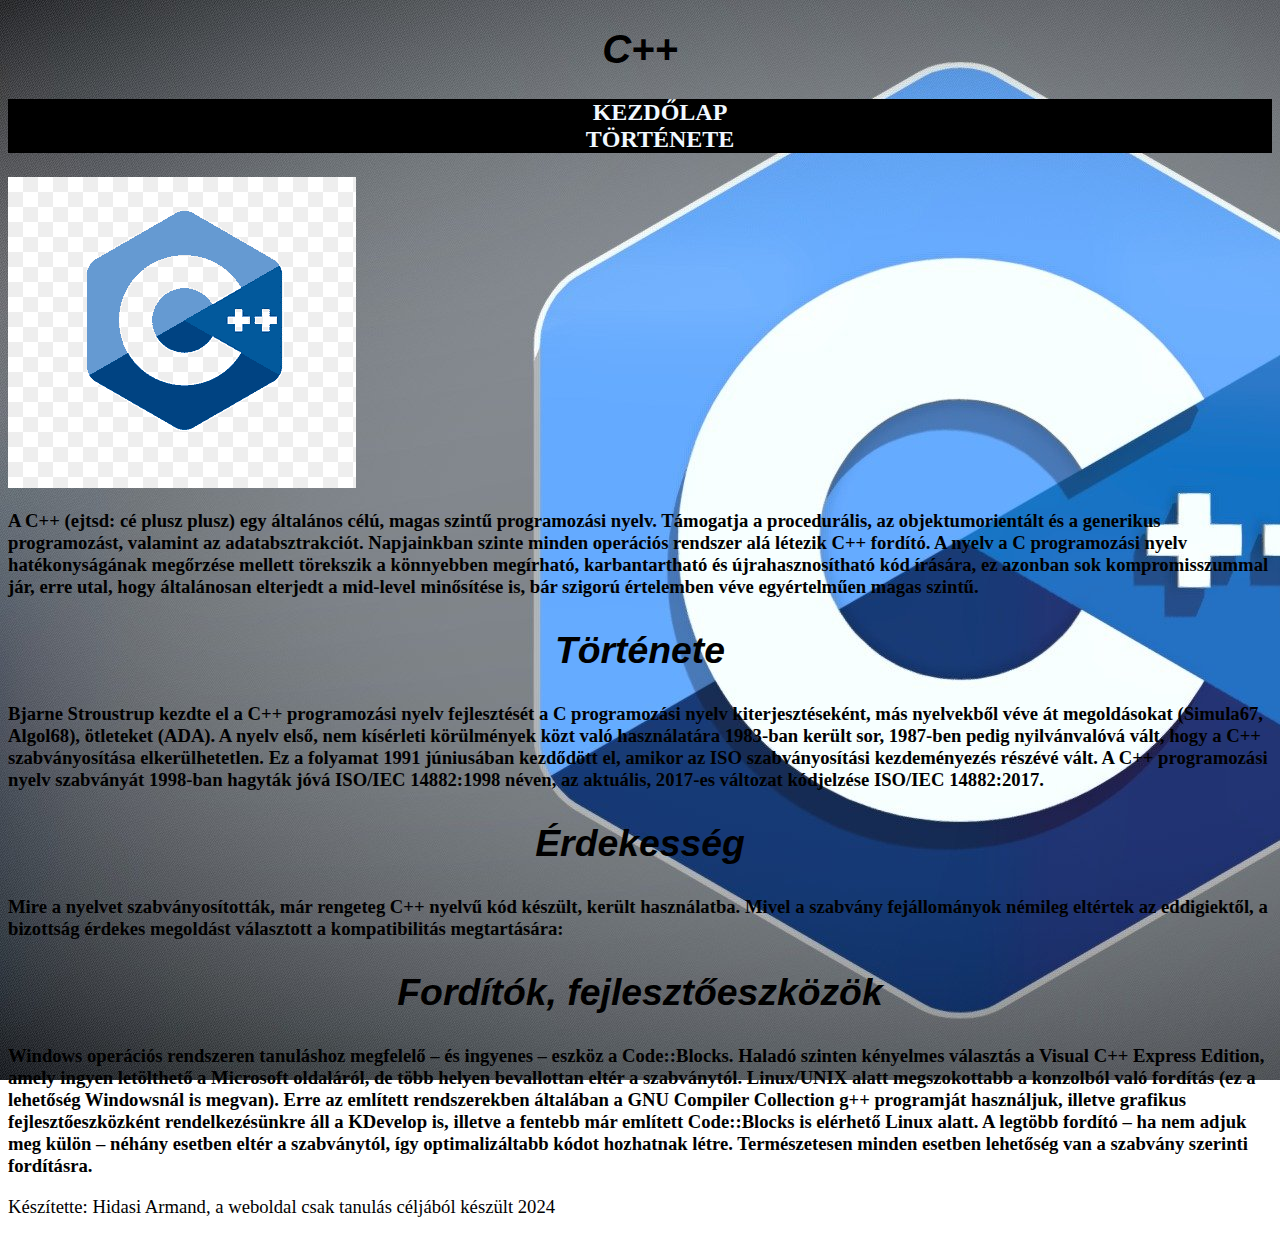
<file: index.html>
<!DOCTYPE html>
<html lang="hu">
<head>
    <meta charset="UTF-8">
    <meta name="viewport" content="width=device-width, initial-scale=1.0">
    <link rel="stylesheet" href="style.css">
    <title>C++</title>
    <strong><h1>C++</h1>
        <nav class="navbar">
            <ul>
                <li><a href="index.html">KEZDŐLAP</a></li>
                <li><a target="_blank" href="története.html">TÖRTÉNETE</a></li>
            </ul>
        </nav>
        <img src="png-clipart-the-c-programming-language-programmer-computer-programming-programming-blue-logo-thumbnail.png" alt="">
        <p>A C++ (ejtsd: cé plusz plusz) egy általános célú, magas szintű programozási nyelv. Támogatja a procedurális, az objektumorientált és a generikus programozást, valamint az adatabsztrakciót. Napjainkban szinte minden operációs rendszer alá létezik C++ fordító. A nyelv a C programozási nyelv hatékonyságának megőrzése mellett törekszik a könnyebben megírható, karbantartható és újrahasznosítható kód írására, ez azonban sok kompromisszummal jár, erre utal, hogy általánosan elterjedt a mid-level minősítése is, bár szigorú értelemben véve egyértelműen magas szintű. </p>
        <h2>Története</h2>
        <p>Bjarne Stroustrup kezdte el a C++ programozási nyelv fejlesztését a C programozási nyelv kiterjesztéseként, más nyelvekből véve át megoldásokat (Simula67, Algol68), ötleteket (ADA). A nyelv első, nem kísérleti körülmények közt való használatára 1983-ban került sor, 1987-ben pedig nyilvánvalóvá vált, hogy a C++ szabványosítása elkerülhetetlen. Ez a folyamat 1991 júniusában kezdődött el, amikor az ISO szabványosítási kezdeményezés részévé vált. A C++ programozási nyelv szabványát 1998-ban hagyták jóvá ISO/IEC 14882:1998 néven, az aktuális, 2017-es változat kódjelzése ISO/IEC 14882:2017.</p>
        <h2>Érdekesség</h2>
        <p>Mire a nyelvet szabványosították, már rengeteg C++ nyelvű kód készült, került használatba. Mivel a szabvány fejállományok némileg eltértek az eddigiektől, a bizottság érdekes megoldást választott a kompatibilitás megtartására: </p>
        <h2>Fordítók, fejlesztőeszközök</h2>
        <p>Windows operációs rendszeren tanuláshoz megfelelő – és ingyenes – eszköz a Code::Blocks. Haladó szinten kényelmes választás a Visual C++ Express Edition, amely ingyen letölthető a Microsoft oldaláról, de több helyen bevallottan eltér a szabványtól.
            Linux/UNIX alatt megszokottabb a konzolból való fordítás (ez a lehetőség Windowsnál is megvan). Erre az említett rendszerekben általában a GNU Compiler Collection g++ programját használjuk, illetve grafikus fejlesztőeszközként rendelkezésünkre áll a KDevelop is, illetve a fentebb már említett Code::Blocks is elérhető Linux alatt.
            A legtöbb fordító – ha nem adjuk meg külön – néhány esetben eltér a szabványtól, így optimalizáltabb kódot hozhatnak létre. Természetesen minden esetben lehetőség van a szabvány szerinti fordításra. </p>
        </strong>
 <footer>
    <p>Készítette: Hidasi Armand, a weboldal csak tanulás céljából készült 2024</p>
 </footer>
    </head>
<body>
    
</body>
</html>
</file>
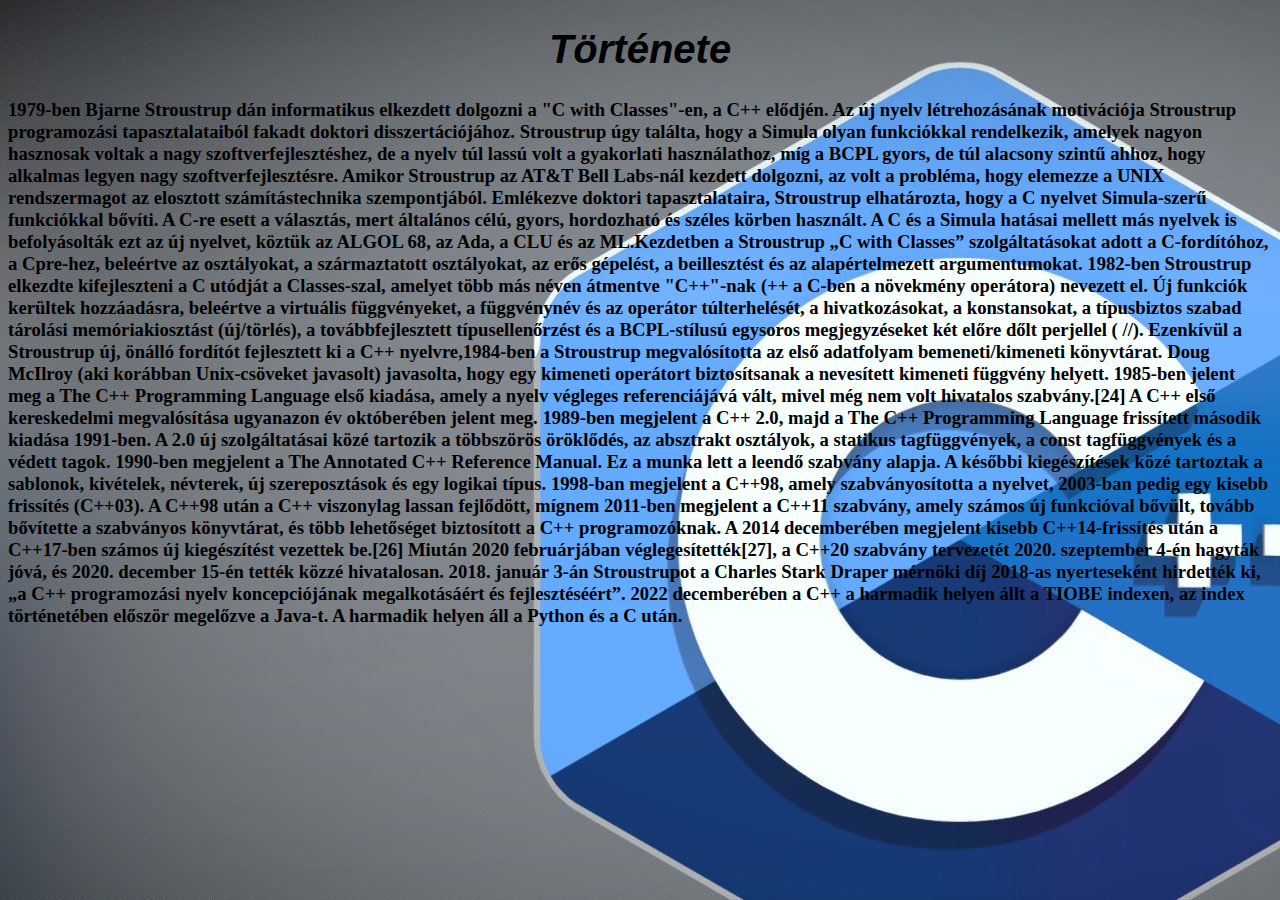
<file: története.html>
<!DOCTYPE html>
<html lang="hu">
<head>
    <meta charset="UTF-8">
    <meta name="viewport" content="width=device-width, initial-scale=1.0">
    <link rel="stylesheet" href="styles.css">
    <title>Története</title>
    <h1>Története</h1>
    <strong>
        <p>1979-ben Bjarne Stroustrup dán informatikus elkezdett dolgozni a "C with Classes"-en, a C++ elődjén. Az új nyelv létrehozásának motivációja Stroustrup programozási tapasztalataiból fakadt doktori disszertációjához. Stroustrup úgy találta, hogy a Simula olyan funkciókkal rendelkezik, amelyek nagyon hasznosak voltak a nagy szoftverfejlesztéshez, de a nyelv túl lassú volt a gyakorlati használathoz, míg a BCPL gyors, de túl alacsony szintű ahhoz, hogy alkalmas legyen nagy szoftverfejlesztésre. Amikor Stroustrup az AT&T Bell Labs-nál kezdett dolgozni, az volt a probléma, hogy elemezze a UNIX rendszermagot az elosztott számítástechnika szempontjából. Emlékezve doktori tapasztalataira, Stroustrup elhatározta, hogy a C nyelvet Simula-szerű funkciókkal bővíti. A C-re esett a választás, mert általános célú, gyors, hordozható és széles körben használt. A C és a Simula hatásai mellett más nyelvek is befolyásolták ezt az új nyelvet, köztük az ALGOL 68, az Ada, a CLU és az ML.Kezdetben a Stroustrup „C with Classes” szolgáltatásokat adott a C-fordítóhoz, a Cpre-hez, beleértve az osztályokat, a származtatott osztályokat, az erős gépelést, a beillesztést és az alapértelmezett argumentumokat. 1982-ben Stroustrup elkezdte kifejleszteni a C utódját a Classes-szal, amelyet több más néven átmentve "C++"-nak (++ a C-ben a növekmény operátora) nevezett el. Új funkciók kerültek hozzáadásra, beleértve a virtuális függvényeket, a függvénynév és az operátor túlterhelését, a hivatkozásokat, a konstansokat, a típusbiztos szabad tárolási memóriakiosztást (új/törlés), a továbbfejlesztett típusellenőrzést és a BCPL-stílusú egysoros megjegyzéseket két előre dőlt perjellel ( //). Ezenkívül a Stroustrup új, önálló fordítót fejlesztett ki a C++ nyelvre,1984-ben a Stroustrup megvalósította az első adatfolyam bemeneti/kimeneti könyvtárat. Doug McIlroy (aki korábban Unix-csöveket javasolt) javasolta, hogy egy kimeneti operátort biztosítsanak a nevesített kimeneti függvény helyett.

            1985-ben jelent meg a The C++ Programming Language első kiadása, amely a nyelv végleges referenciájává vált, mivel még nem volt hivatalos szabvány.[24] A C++ első kereskedelmi megvalósítása ugyanazon év októberében jelent meg.
            
            1989-ben megjelent a C++ 2.0, majd a The C++ Programming Language frissített második kiadása 1991-ben. A 2.0 új szolgáltatásai közé tartozik a többszörös öröklődés, az absztrakt osztályok, a statikus tagfüggvények, a const tagfüggvények és a védett tagok. 1990-ben megjelent a The Annotated C++ Reference Manual. Ez a munka lett a leendő szabvány alapja. A későbbi kiegészítések közé tartoztak a sablonok, kivételek, névterek, új szereposztások és egy logikai típus.
            
            1998-ban megjelent a C++98, amely szabványosította a nyelvet, 2003-ban pedig egy kisebb frissítés (C++03).
            
            A C++98 után a C++ viszonylag lassan fejlődött, mígnem 2011-ben megjelent a C++11 szabvány, amely számos új funkcióval bővült, tovább bővítette a szabványos könyvtárat, és több lehetőséget biztosított a C++ programozóknak. A 2014 decemberében megjelent kisebb C++14-frissítés után a C++17-ben számos új kiegészítést vezettek be.[26] Miután 2020 februárjában véglegesítették[27], a C++20 szabvány tervezetét 2020. szeptember 4-én hagyták jóvá, és 2020. december 15-én tették közzé hivatalosan.
            
            2018. január 3-án Stroustrupot a Charles Stark Draper mérnöki díj 2018-as nyerteseként hirdették ki, „a C++ programozási nyelv koncepciójának megalkotásáért és fejlesztéséért”.
            
            2022 decemberében a C++ a harmadik helyen állt a TIOBE indexen, az index történetében először megelőzve a Java-t. A harmadik helyen áll a Python és a C után.</p>
    </strong>
</head>
<body>
    
</body>
</html>
</file>
<file: style.css>
body{
    background-image: url(d369fbc48d5b479bb657791e4026ca34.jpeg);
    background-repeat: no-repeat;
}
h1{
text-align: center;
font-size: 30pt;
font-style: italic;
font-family: 'Franklin Gothic Medium', 'Arial Narrow', Arial, sans-serif;
}
h2{
    text-align: center;
font-size: 28pt;
font-style: italic;
font-family: 'Franklin Gothic Medium', 'Arial Narrow', Arial, sans-serif;
}
p{
    font-size: 14pt;
}
nav{
    text-align: center;
    font-size: 18pt;
    display: block;
    background-color: black;
}
.navbar a:hover{
    background-color: blue;
}
.navbar a{
    color: aliceblue;
    text-decoration: none;
}
</file>
<file: styles.css>
body{
    background-image: url(d369fbc48d5b479bb657791e4026ca34.jpeg);
    background-repeat: no-repeat;
}
h1{
text-align: center;
font-size: 30pt;
font-style: italic;
font-family: 'Franklin Gothic Medium', 'Arial Narrow', Arial, sans-serif;
}
p{
    font-size: 14pt;
}
</file>
